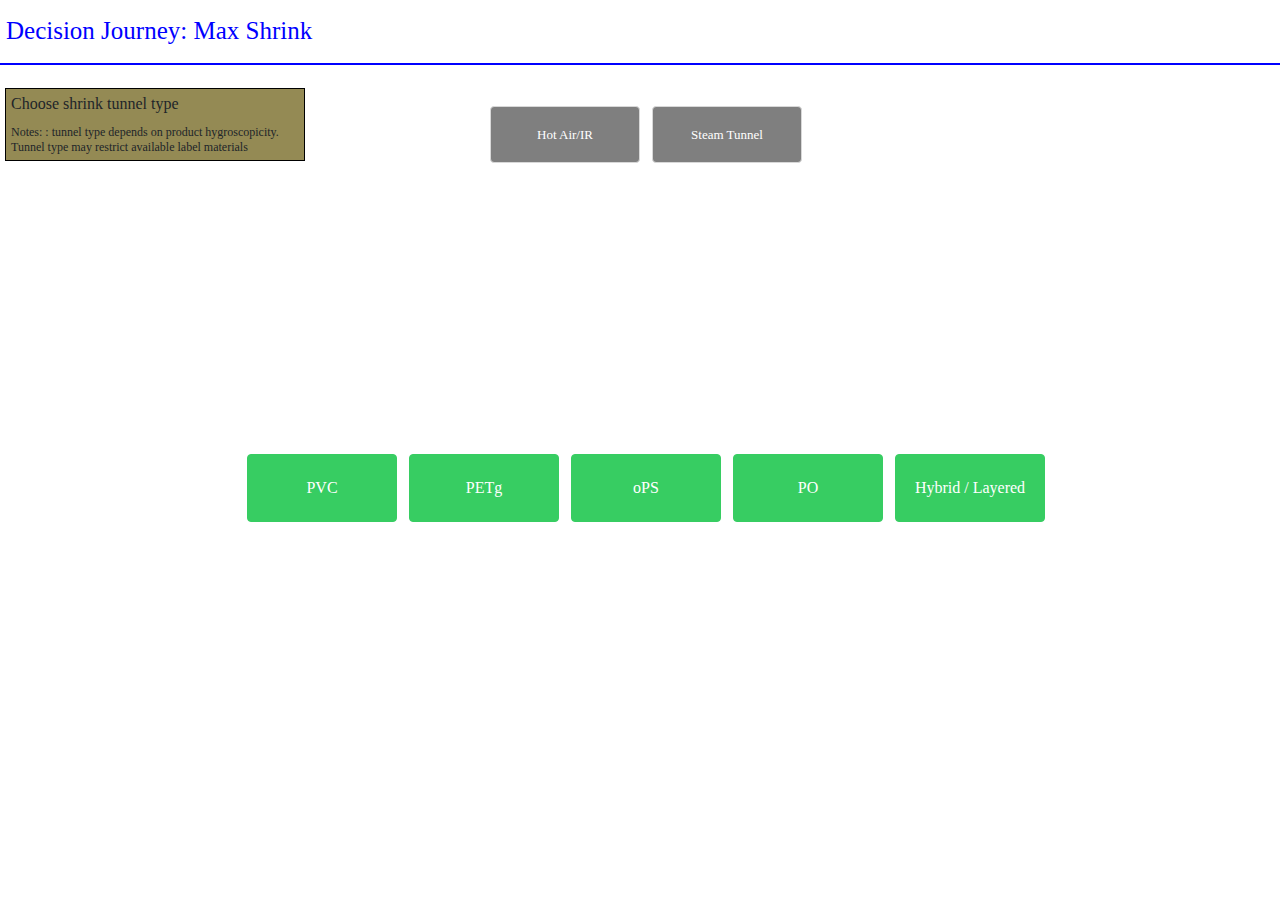
<file: index6_13_18.html>
<!DOCTYPE html>
<html lang="en">
  <head>
    <meta charset="utf-8">
    <meta http-equiv="X-UA-Compatible" content="IE=edge">
    <meta name="viewport" content="width=device-width, initial-scale=1">
    <title>Decision Journey</title>
    <link href="css/bootstrap.css" rel="stylesheet">
	<link href="css/reset.css" rel="stylesheet">
    <link href="css/style.css" rel="stylesheet">
	
	<script type="text/javascript" src="js/jquery-3.3.1.js" ></script>
    <script type="text/javascript" src="js/script.js"></script>
  </head>
  <body>
		<div class="col-sm-12 col-lg-12 col-xs-12 col-md-12 no-pad main_container">
			
			<div class="col-sm-12 col-lg-12 col-xs-12 col-md-12 no-pad header_area">
				<div class="header">
					<div class="pad_left">Decision Journey: Max Shrink</div>
					<!-- <div class="pad_left"></div> -->
				</div>
			</div>
			
			
			<div class="col-sm-12 col-lg-12 col-xs-12 col-md-12 no-pad float_left">
				
				<button class="com_but start_but start" >Start Over</button>
				
				<!-- <div class="right_cont">				
					<div class="select_text"></div>
				</div> -->
				
				<div class="col-sm-12 col-lg-12 col-xs-12 col-md-12 no-pad top_content">
					<div class="col-lg-12 col-xs-12 col-md-12 no-pad align_contents com_width fst_row">
						<div class="make_center">
							<div class="right_text1 top_marg1">
								<h6>Choose shrink tunnel type</h6>
								<p>Notes: : tunnel type depends on product hygroscopicity. Tunnel type  may  restrict available label materials </p>
							</div>
							<button class="com_but bot_color but1">Hot Air/IR</button>
							<button class="com_but bot_color but2">Steam Tunnel</button>
						</div>
					</div>
					
					<div class="col-lg-12 col-xs-12 col-md-12 no-pad marg_top align_contents com_width second_row">
						<div class="make_center">
							<div class="right_text1 top_marg2">
								<h6>Choose shrinkage percentage </h6>
								<p>Notes: Shrinkage percentage is the ratio of the largest diameter to the smallest diameter. Not all material types can shrink the whole gamut of shrink % </p>
							</div>
							
							<button class="com_but bot_color but3" > >70% </button>
							<button class="com_but bot_color but4" > 70%>X>60% </button>
							<button  class="com_but bot_color but5" >< 60% </button>
						</div>
					</div>
					
				
					<div class="col-lg-12 col-xs-12 col-md-12 no-pad marg_top align_contents com_width third_row">
						<div class="make_center">
							<div class="right_text1 top_marg3">
								<h6>Choose container type</h6>
								<p>Notes: Container type has a significant influence on which label material will be recommended </p>
							</div>
							
							<button class="com_but bot_color but6" > Glass/Metal</button>
							<button class="com_but bot_color spl_pad but7"> HDPE<br/>Cold & Filled</button>
							<button class="com_but  bot_color spl_pad but8"> HDPE<br/>Hot and/or Empty</button>
							<button class="com_but bot_color spl_pad but9"> PET<br/>Cold and/or Filled </button>
							<button class="com_but bot_color spl_pad but10"> PET<br/>Empty </button>
							
						</div>
					</div>
					
					
					<div class="col-lg-12 col-xs-12 col-md-12 no-pad marg_top align_contents com_width fourth_row">
						<div class="make_center">
							<div class="right_text1 top_marg4">
								<h6>Choose other factors</h6>
								<p>Notes: Some of these are interrelated </p>
							</div>
							
							<button class="com_but  bot_color but11"> Scuffing a Concern </button>
							<button class="com_but  bot_color but12"> PVC not an Option </button>
							<button class="com_but  bot_color but13"> PET Floatability Required</button>
							<button  class="com_but spl_pad  bot_color but14"> Tightly Contoured or Ribbed Package</button>
						</div>
					</div>
						
					
					<div class="col-lg-12 col-xs-12 col-md-12 no-pad marg_top align_contents com_width fifth_row">
						<div class="make_center">
							<div class="right_text1 top_marg5">
								<h6>Choose shrink tunnel type</h6>
								<p>Notes: Label film is based on the criterion chosen.  Click here to  access technical data sheets  </p>
								<p>If your specific criterion is still not met or if you have additional questions please email 
								sunder.rajan@kpfilms.com .</p>
							</div>
							<button class="com_but add_ext  but15">PVC</button>
							<button class="com_but add_ext  but16">PETg</button>
							<button class="com_but add_ext  but17">oPS</button>
							<button class="com_but add_ext  but18">PO</button>
							<button class="com_but add_ext add_spl_pad  but19">Hybrid / Layered</button>
						</div>
					</div>
					
					
					
				</div>
				
				<div class="col-sm-4 col-lg-4 col-xs-4 col-md-4 no-pad top_content1">
					<img src="img/water.png" class="const_img img_responsive">
					<!-- <h6 class="email">Please share your email</h6> -->
				</div>
				
				<div class="col-lg-12 col-xs-12 col-md-12 no-pad marg_top com_width">
					<div class=" align_contents">
						<div class="right_text top_row">Fifth Row</div>
						<button class="com_but end_but but20 make_center">OK!!!</button>
					</div>
				</div>
				
				
			</div>
			
		</div>
  </body>
  </html>
</file>
<file: css/style.css>
.nopad { padding: 0; }
.bold_text { font-weight: 600; }
.display_none { display: none; }
.display_block { display: block; }
.clear { clear: both; }

.main_container { 
	float: left; 
	width:100%; 
	background: #fff none repeat scroll 0 0;
}
.no-pad{
	padding-left:0;
	padding-right:0;
}
.float_left{
	float: left;
}



/*=========Header Css Start here==============*/
.header_area {
    background: #ffF;
    height: 65px;
    width: 100%;
    float: left;
    border-bottom: 2px solid blue;
}

.header{
	color: blue;
    float: left;
    width: auto;
    font-size: 25px;
    font-weight: 500;
    line-height: 36px;
	padding: 13px 0;
}
.pad_left{
	padding-left:20px;
}
.top_content{
	margin:0 auto;
	float:left;
}
.com_but{
	width: 150px;
    padding: 21px 0px;
    border-radius: 4px;
    border: 1px solid #D8D8D8;
	background:#D8D8D8;
    float: left;
    margin-left: 12px;
    font-size: 13px;
    color: #fff;
}
.marg_top{
	margin-top:30px;
}
.align_contents{
	display: flex
}
.make_center{
	margin:0 auto;
}
.spl_pad{
	padding: 14.5px 0;
}
.add_ext{
	width: 150px;
    padding: 25px 0;
    background: #37CD62;
    border: 1px solid #37CD62;
    font-weight: 500;
    font-size: 16px;
}
.add_spl_pad{
	padding: 25px 0;
}
.but20{
	width: 200px;
    background: #6832D6 ;
    border: 1px solid #6832D6 ;
    font-weight: 500;
    font-size: 16px;
}
.hidden{
	visibility: hidden;
	float:left;
	margin-top:30px;
}

.bot_color{
	background:#7F7F7F;
	bolder:1px solid #7F7F7F;
}
.btn_red{
	background:#BF2723;
	border:1px solid #BF2723;
}

.btn_yellow{
	background:yellow;
	border:1px solid yellow;
}

.activeBlue{
	background:#4267CB;
	border:1px solid #4267CB;
}
.spl_marg{
	margin-top:60px;
}
.start_but{
	background: #F23D18;
    width: 59px;
    padding: 6px 0;
    border: 1px solid #F23D18;
    margin-top: 14px;
    margin-left: 29%;
    cursor: pointer;
	float: left;
}
.start_but:focus{
	border: 1px solid #F23D18;
	outline:#F23D18;
}
.start,.end_but{
	visibility:hidden;
}
.second_row,.third_row,.fourth_row{
	visibility:hidden;
}
.com_width{
	width:100%;
	float:left;
}

.back_img{
	background: url(../img/water.png) no-repeat;
    width: 200px;
    height: 225px;
    float: left;
}

.const_img {
    float: left;
    margin: auto;
    width: 100%;
}

.img_responsive {
    max-width: 100%;
    height: auto;
}
.top_content1{
	display:none;
	margin: 65px auto 0 auto;
}
.email{
	width: 100%;
    float: left;
    text-align: center;
}
.right_text{
	width: 150px;
    float: left;
    padding-top: 15px;
}
.top_row{
	visibility:hidden;
}
.right_cont{
	position: absolute;
    width: 25%;
    height: 196px;
    border: 1px solid #ddd;
    top: 50%;
    margin-top: -98px;
}
.select_text{
	padding: 10px;
    width: 100%
}
.right_cont{
	display:none;
}
.right_text1{
	border: 1px solid #000;
    width: 300px;
    position: absolute;
    left: 5px;
    padding: 5px;
    background: #948A54;
}
.right_text1 p{
	font-size: 12px;
    margin-top: 12px;
    line-height: 15px;
}
.top_marg1{
	top:-18px;
}
.top_marg2{
	top: -16px;
    left: 5px;
}
.top_marg3{
	top: -15px;
    left: 5px;
    width: 217px
}
.top_marg4{
	top: -8px;
    left: 5px;
    width: 173px;
}
.top_marg5{
	top: -60px;
    left: 5px;
    width: 198px;
}
.img_respon{
	width: 100%;
    float: left;
    height: 100%;
	border:1px solid #000;
}
.float{
	float:left;
}
.pad_right{
	padding-right:6px;
	height: 400px;
}
.pad_botm{
	padding-bottom:6px;
	height: 220px;
}
.pad_top{
	padding-top:6px;
}
.pad_left{
	padding-left:6px;
	height: 180px;
}
.height1{
	height: 60px;
}
.height2{
	height: 120px;
}
</file>
